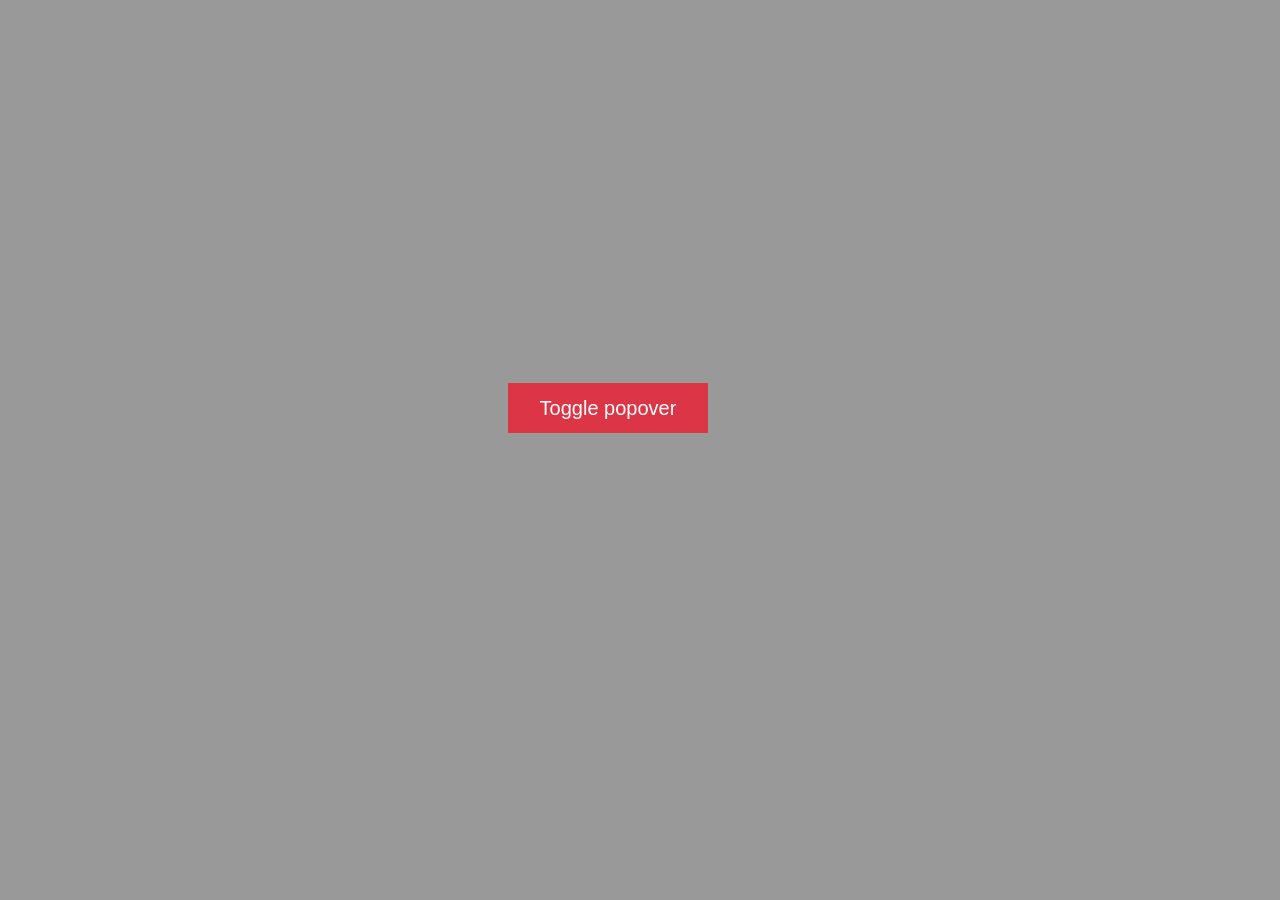
<file: index.html>
<!doctype html><html lang="en"><head><meta charset="UTF-8"><meta name="viewport" content="width=device-width,initial-scale=1"><meta http-equiv="X-UA-Compatible" content="ie=edge"><title>DOM 1</title><script defer="defer" src="main.js"></script><link href="main.css" rel="stylesheet"></head><body><div class="button"><div class="button-text">Toggle popover</div></div></body></html>
</file>
<file: main.css>
body{align-items:center;background-color:#999;display:flex;height:800px;justify-content:center;width:1200px}.button{background-color:#dc3545;box-sizing:border-box;color:#fff;display:flex;font-family:Arial,Helvetica,sans-serif;font-size:20px;height:50px;text-align:center;width:200px}.button-text{margin:auto}.popover{background-color:#ccc;border-radius:5px;box-sizing:border-box;font-family:Arial,Helvetica,sans-serif;position:absolute;width:300px}.popover:after{border:0;border-left:10px solid transparent;border-right:10px solid transparent;border-top:10px solid #ccc;bottom:-10px;content:"";display:block;height:0;left:50%;margin-left:-10px;position:absolute;width:0;z-index:10}.popover-title{background-color:#aaa;font-size:24px;text-align:center}.popover-message{font-size:18px;height:200px}
</file>
